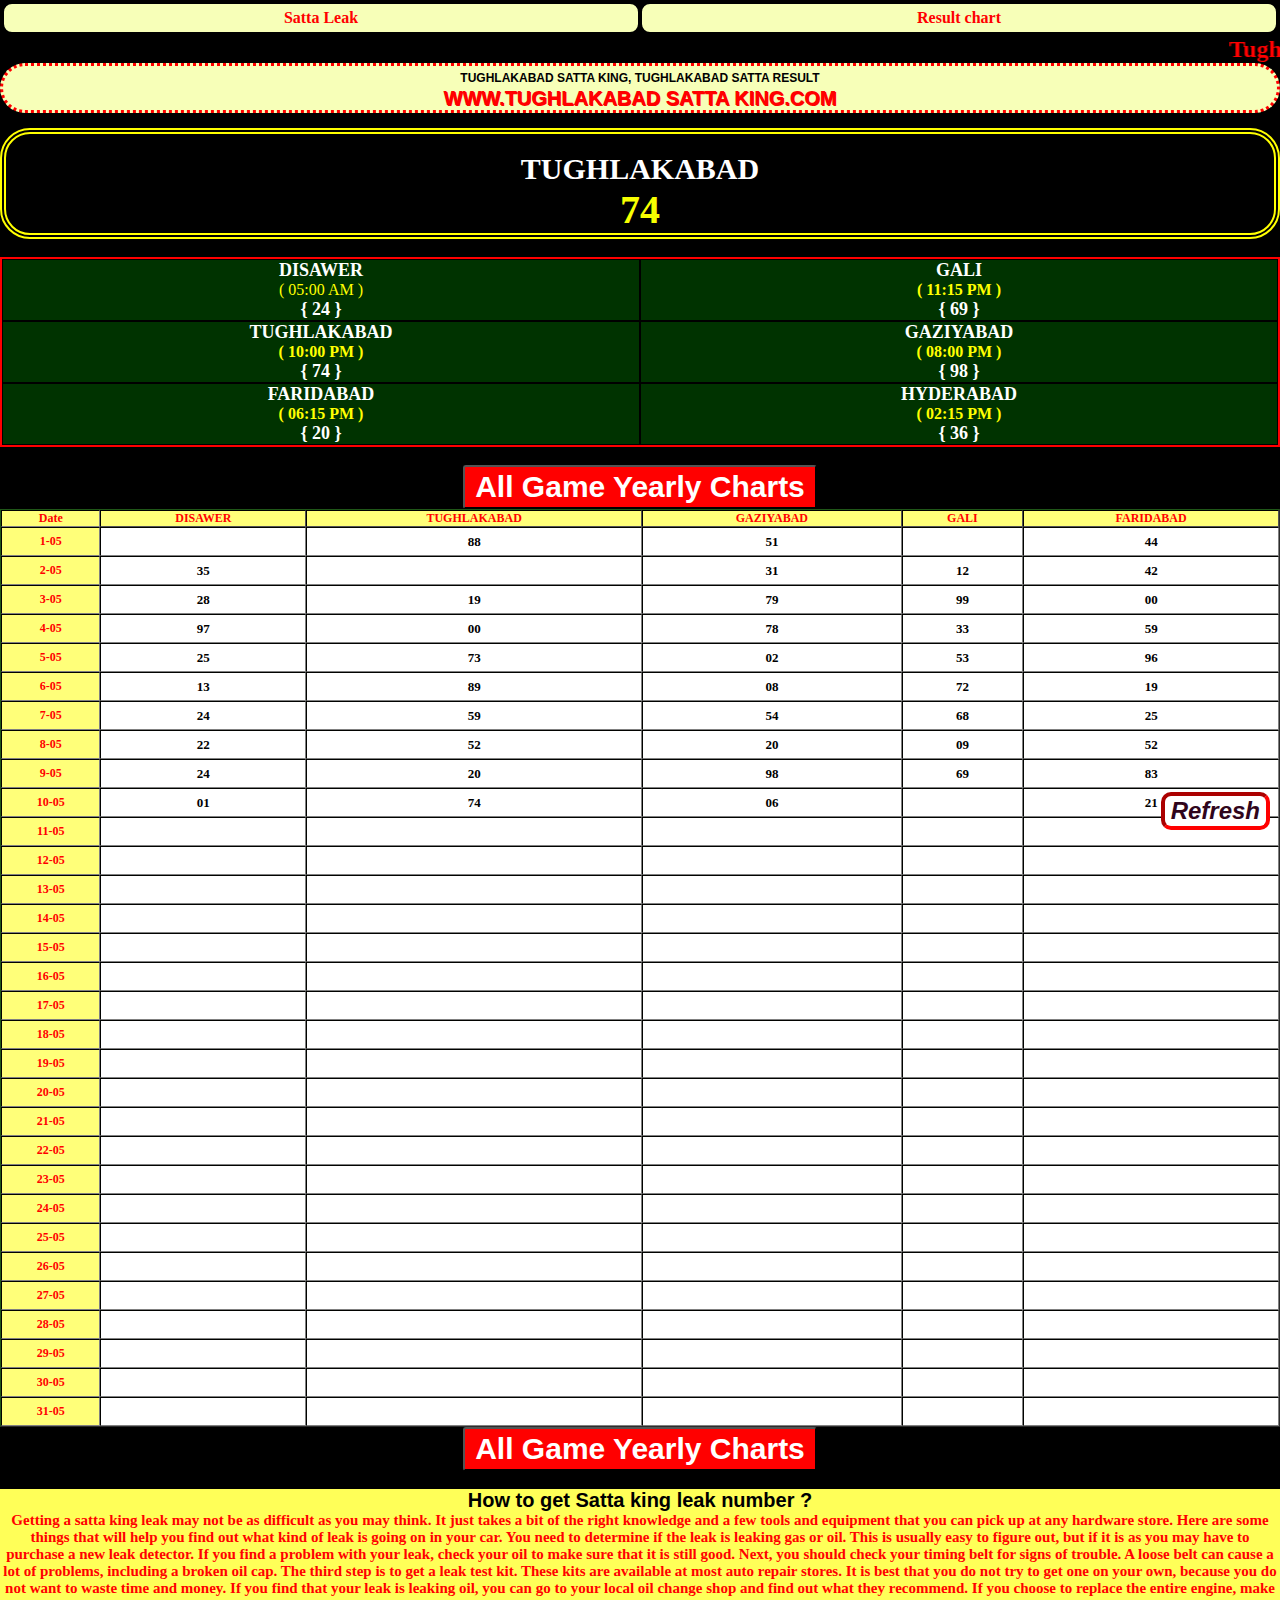
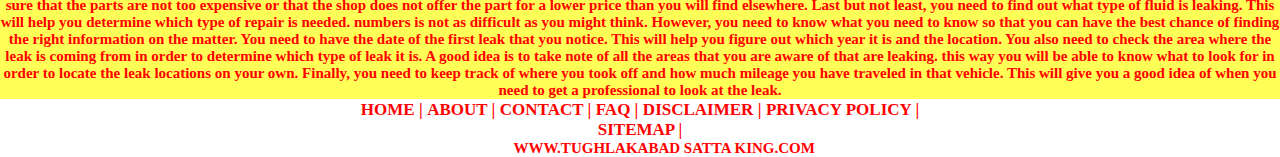
<file: index.html>
<html lang="en-us"><head><meta http-equiv="Content-Type" content="text/html; charset=utf-8">
    <title>Tughlakabad Satta king up, Tughlakabad Satta king, Sattaking</title>
    <meta name="description" content="Satta king, Tughlakabad Satta, Sattaking, Satta king 2022, Satta king up, Satta result, Satta king result, 
                                      Satta king online, Gali result, Tughlakabad result,
                                      Desawar result, Satta king chart, Satta king live, Gali satta, Tughlakabad live result, 
                                      Deshawar live result, Gali live result, Satta matka, Satta matka king, Satta king up">
    <meta name="keywords" content="Tughlakabad Satta King,Satta king, Sattaking, Satta king 2022, Satta king up, Satta result, 
                                   Satta king result, Satta king online, Gali result, Desawar result, Tughlakabad result, 
                                   Satta king chart, Satta king live, Gali satta, Deshawar live result, Tughlakabad live result, 
                                   Gali live result, Satta matka, Satta matka king, Satta king up, Satta king 2022 chart, Satta king desawar, 
                                   
                                   Satta King Tughlakabad live result, Satta king gali, Gali live result, Disawar live result, 
                                   Tughlakabad live result, 
                                   Satta Number, Satta Game, Gali Number, Delhi Satta king, Satta Bazar, Black satta king, Gali Single Jodi, Black Satta Result, Tughlakabad Single Jodi, Desawar Single Jodi">
 
    <link rel="stylesheet" href="site.css">
    <meta name="viewport" content="width=device-width,initial-scale=1">
    <link rel="icon" href="https://sattakingg.in/assets/favicon.ico" type="image/x-icon">
    
    
    </head>
    <body class="body-main">
    <div class="navbar">
        <div class="link1">
        </div><div class="link2">
          <a href="satta-king-leak-number.php">Satta Leak</a>
        </div><div class="link3">
          <a href="http://satta-king-online.in/result-chart.php">Result chart</a>
        </div>
      </div>
    <div class="text_slide">
                    <marquee><h2 style="color:red">Tughlakabad Satta Result, Tughlakabad Satta King, Satta king, Sattaking, Satta king 2022, Tughlakabad matka result, Satta king up, Satta result, Satta king result, Satta king online, Gali result, Tughlakabad result, Desawar result, Satta king chart, Satta king live, Gali satta, Tughlakabad live result, Deshawar live result, Gali live result, Tughlakabad matka satta, Satta matka, Satta matka king, Satta king up, Satta king 2020 chart, Satta king Tughlakabad, Satta king desawar, Satta king gali, Gali live result, Disawar live result, Tughlakabad live result, Satta Number, Satta Game, Gali Number, Delhi Satta king, Satta Bazar, Black satta king, Gali Single Jodi, Black Satta Result, Tughlakabad Single Jodi, Desawar Single Jodi,तुगलकाबाद सट्टा परिणाम, तुगलकाबाद सट्टा राजा, सट्टा राजा, सत्ताकिंग, सट्टा राजा 2022, तुगलकाबाद मटका परिणाम, सट्टा राजा अप, सट्टा परिणाम, सट्टा राजा परिणाम, सट्टा राजा ऑनलाइन, गली परिणाम, तुगलकाबाद परिणाम, देसावर परिणाम, सट्टा राजा चार्ट, सट्टा किंग लाइव, गली सट्टा, तुगलकाबाद लाइव रिजल्ट, देशावर लाइव रिजल्ट, गली लाइव रिजल्ट, तुगलकाबाद मटका सट्टा, सट्टा मटका, सट्टा मटका किंग, सट्टा किंग अप, सट्टा किंग 2020 चार्ट, सट्टा किंग तुगलकाबाद, सट्टा किंग देसवर, सट्टा किंग गली, गली लाइव परिणाम, दिसावर लाइव परिणाम, तुगलकाबाद लाइव परिणाम, सट्टा नंबर, सट्टा गेम, गली नंबर, दिल्ली सट्टा किंग, सट्टा बाजार, ब्लैक सट्टा किंग, गली सिंगल जोड़ी, ब्लैक सट्टा रिजल्ट, तुगलकाबाद सिंगल जोड़ी, देसावर सिंगल जोड़ी</h2></marquee>
                </div>
    <section class="content">
    <h2 style="margin-bottom: -3px;font-size:12px;line-height:20px;    border: dotted red;">TUGHLAKABAD SATTA KING, TUGHLAKABAD SATTA RESULT
    <br><a href="index.php" style="font-size:20px; text-shadow: 1px 1px red;
        font-size: 20px;color:red">WWW.TUGHLAKABAD SATTA KING.COM</a>
    </h2></section>
    <br>
   
   
        <section class="game">
     <div align="center" class="style1">
                               <br>
                    <b style="font-size:30px;color: #fff;" class="greenyellow">
                    
                            TUGHLAKABAD                   </b>
                    <br>
                   
                       <b style="font-size:40px;color:#F7FF00 ;">
                          74 
                      </b>
                     
                                       <br>
                     
                                        </div> </section>
    <br>
    
    </a><section class="tables-data"><a href="https://telegram.me/s/SHEKHARMd">
     </a><section class="game-satta"><a href="https://telegram.me/s/SHEKHARMd">
    </a><div class="container-fluid game-wala"><a href="https://telegram.me/s/SHEKHARMd">
            </a><div class="border row"><a href="https://telegram.me/s/SHEKHARMd">
                
                </a><div class="border column" style="padding: 0 1px 0 1px; border: 1px solid black; background-color:#003300"><a href="https://telegram.me/s/SHEKHARMd">
                    </a><div align="center"><a href="https://telegram.me/s/SHEKHARMd"><span></span></a><a href="index.php">
                                <font style="text-transform: uppercase; color:#fff;font-size:18px; font-weight:bold; padding-left:2px; padding-right:2px">
                                    DISAWER</font>
                            </a><br>
                            <div class="time-font">
                        <font style="color:yellow" class="time-font">(
                            05:00 AM )<br></font></div><font style="color:yellow" class="time-font">
                            <font size="4.5"><b style="color:#fff"> {
                                    24                                }
                            </b></font><b style="color:#fff">
                            <font=color="white">
                        
                    </div>
                </div>
    
                
                <div class="border column" style="padding: 0 1px 0 1px; border: 1px solid black; background-color:#003300">
                    <div align="center"><span><a href="index.php">
                                <font style="text-transform: uppercase; color:#fff;font-size:18px; font-weight:bold; padding-left:2px; padding-right:2px">
                                    GALI</font>
                            </a></span><br>
                            <div class="time-font">
                        <font style="color:yellow" class="time-font">(
                            11:15 PM )<br></font></div><font style="color:yellow" class="time-font">
                            <font size="4.5"><b style="color:#fff"> {
                                    69                                }
                            </b></font><b style="color:#fff">
                            <font=color="white">
                         
                    </div>
                </div>
    
                
                <div class="border column" style="padding: 0 1px 0 1px; border: 1px solid black; background-color:#003300">
                    <div align="center"><span><a href="index.php">
                                <font style="text-transform: uppercase; color:#fff;font-size:18px; font-weight:bold; padding-left:2px; padding-right:2px">
                                    TUGHLAKABAD</font>
                            </a></span><br>
                            <div class="time-font">
                        <font style="color:yellow" class="time-font">(
                            10:00 PM )<br></font></div><font style="color:yellow" class="time-font">
                            <font size="4.5"><b style="color:#fff"> {
                                    74                                }
                            </b></font><b style="color:#fff">
                            <font=color="white">
                         
                    </div>
                </div>
    
                
                <div class="border column" style="padding: 0 1px 0 1px; border: 1px solid black; background-color:#003300">
                    <div align="center"><span><a href="index.php">
                                <font style="text-transform: uppercase; color:#fff;font-size:18px; font-weight:bold; padding-left:2px; padding-right:2px">
                                    GAZIYABAD</font>
                            </a></span><br>
                            <div class="time-font">
                        <font style="color:yellow" class="time-font">(
                            08:00 PM )<br></font></div><font style="color:yellow" class="time-font">
                            <font size="4.5"><b style="color:#fff"> {
                                    98                                }
                            </b></font><b style="color:#fff">
                            <font=color="white">
                         
                    </div>
                </div>
    
                
                <div class="border column" style="padding: 0 1px 0 1px; border: 1px solid black; background-color:#003300">
                    <div align="center"><span><a href="index.php">
                                <font style="text-transform: uppercase; color:#fff;font-size:18px; font-weight:bold; padding-left:2px; padding-right:2px">
                                    FARIDABAD</font>
                            </a></span><br>
                            <div class="time-font">
                        <font style="color:yellow" class="time-font">(
                            06:15 PM )<br></font></div><font style="color:yellow" class="time-font">
                            <font size="4.5"><b style="color:#fff"> {
                                    20                                }
                            </b></font><b style="color:#fff">
                            <font=color="white">
                    </div>
                </div>
    
                
                <div class="border column" style="padding: 0 1px 0 1px; border: 1px solid black; background-color:#003300">
                    <div align="center"><span><a href="index.php">
                                <font style="text-transform: uppercase; color:#fff;font-size:18px; font-weight:bold; padding-left:2px; padding-right:2px">
                                    HYDERABAD</font>
                            </a></span><br>
                            <div class="time-font">
                        <font style="color:yellow" class="time-font">(
                            02:15 PM )<br></font></div><font style="color:yellow" class="time-font">
                            <font size="4.5"><b style="color:#fff"> {
                                    36                                }
                            </b></font><b style="color:#fff">
                            <font=color="white">
                        
                    </div>
                </div>
    
                
              
        </div>
        </section></section>
    <br>
    <center><a href="http://satta-king-online.in/result-chart.php"><button style="background: #ff0000; color: #fff; font-weight: bold; font-size: 30px; border-radius: 3px; padding: 3px 10px;">All Game Yearly Charts</button></a>
    </center>
    <section class="table-main">
    
     <section style="width:100%; overflow-x: scroll; margin: auto">
     
                       
    <table width="100%" class="rtable" style="border:1px thin; text-align:center" cellpadding="0" cellspacing="0" border="1" align="center">
     <tbody><tr>
             <td style="background-color:#ffff79; color:#FF0000; font-size:12px; font-weight:bold; padding: 0px 2px 0px 2px;">Date</td>
                     
             <td style=" border-color:#000; background-color:#ffff79; color:#FF0000; font-size:12px; font-weight:bold; padding: 0px 2px 0px 2px;">DISAWER</td>
                        
             <td style=" border-color:#000; background-color:#ffff79; color:#FF0000; font-size:12px; font-weight:bold; padding: 0px 2px 0px 2px;">TUGHLAKABAD</td>
                        
             <td style=" border-color:#000; background-color:#ffff79; color:#FF0000; font-size:12px; font-weight:bold; padding: 0px 2px 0px 2px;">GAZIYABAD</td>
                        
             <td style=" border-color:#000; background-color:#ffff79; color:#FF0000; font-size:12px; font-weight:bold; padding: 0px 2px 0px 2px;">GALI</td>
                        
             <td style=" border-color:#000; background-color:#ffff79; color:#FF0000; font-size:12px; font-weight:bold; padding: 0px 2px 0px 2px;">FARIDABAD</td>
                        
     </tr>
    
                              <tr class="tr1"> <td height="29" style="background-color:#ffff79;color:black;"><span class="fon" style="font-size:12px;color:#FF0000">1-05</span></td>
                                                          <td>
                                                                 </td>
                                                           <td>
                                    88						     </td>
                                                           <td>
                                    51						     </td>
                                                           <td>
                                                                 </td>
                                                           <td>
                                    44						     </td>
                                                       </tr><tr class="tr1"> <td height="29" style="background-color:#ffff79;color:black;"><span class="fon" style="font-size:12px;color:#FF0000">2-05</span></td>
                                                          <td>
                                    35						     </td>
                                                           <td>
                                                                 </td>
                                                           <td>
                                    31						     </td>
                                                           <td>
                                    12						     </td>
                                                           <td>
                                    42						     </td>
                                                       </tr><tr class="tr1"> <td height="29" style="background-color:#ffff79;color:black;"><span class="fon" style="font-size:12px;color:#FF0000">3-05</span></td>
                                                          <td>
                                    28						     </td>
                                                           <td>
                                    19						     </td>
                                                           <td>
                                    79						     </td>
                                                           <td>
                                    99						     </td>
                                                           <td>
                                    00						     </td>
                                                       </tr><tr class="tr1"> <td height="29" style="background-color:#ffff79;color:black;"><span class="fon" style="font-size:12px;color:#FF0000">4-05</span></td>
                                                          <td>
                                    97						     </td>
                                                           <td>
                                    00						     </td>
                                                           <td>
                                    78						     </td>
                                                           <td>
                                    33						     </td>
                                                           <td>
                                    59						     </td>
                                                       </tr><tr class="tr1"> <td height="29" style="background-color:#ffff79;color:black;"><span class="fon" style="font-size:12px;color:#FF0000">5-05</span></td>
                                                          <td>
                                    25						     </td>
                                                           <td>
                                    73						     </td>
                                                           <td>
                                    02						     </td>
                                                           <td>
                                    53						     </td>
                                                           <td>
                                    96						     </td>
                                                       </tr><tr class="tr1"> <td height="29" style="background-color:#ffff79;color:black;"><span class="fon" style="font-size:12px;color:#FF0000">6-05</span></td>
                                                          <td>
                                    13						     </td>
                                                           <td>
                                    89						     </td>
                                                           <td>
                                    08						     </td>
                                                           <td>
                                    72						     </td>
                                                           <td>
                                    19						     </td>
                                                       </tr><tr class="tr1"> <td height="29" style="background-color:#ffff79;color:black;"><span class="fon" style="font-size:12px;color:#FF0000">7-05</span></td>
                                                          <td>
                                    24						     </td>
                                                           <td>
                                    59						     </td>
                                                           <td>
                                    54						     </td>
                                                           <td>
                                    68						     </td>
                                                           <td>
                                    25						     </td>
                                                       </tr><tr class="tr1"> <td height="29" style="background-color:#ffff79;color:black;"><span class="fon" style="font-size:12px;color:#FF0000">8-05</span></td>
                                                          <td>
                                    22						     </td>
                                                           <td>
                                    52						     </td>
                                                           <td>
                                    20						     </td>
                                                           <td>
                                    09						     </td>
                                                           <td>
                                    52						     </td>
                                                       </tr><tr class="tr1"> <td height="29" style="background-color:#ffff79;color:black;"><span class="fon" style="font-size:12px;color:#FF0000">9-05</span></td>
                                                          <td>
                                    24						     </td>
                                                           <td>
                                    20						     </td>
                                                           <td>
                                    98						     </td>
                                                           <td>
                                    69						     </td>
                                                           <td>
                                    83						     </td>
                                                       </tr><tr class="tr1"> <td height="29" style="background-color:#ffff79;color:black;"><span class="fon" style="font-size:12px;color:#FF0000">10-05</span></td>
                                                          <td>
                                    01						     </td>
                                                           <td>
                                    74						     </td>
                                                           <td>
                                    06						     </td>
                                                           <td>
                                                                 </td>
                                                           <td>
                                    21						     </td>
                                                       </tr><tr class="tr1"> <td height="29" style="background-color:#ffff79;color:black;"><span class="fon" style="font-size:12px;color:#FF0000">11-05</span></td>
                                                          <td>
                                                                 </td>
                                                           <td>
                                                                 </td>
                                                           <td>
                                                                 </td>
                                                           <td>
                                                                 </td>
                                                           <td>
                                                                 </td>
                                                       </tr><tr class="tr1"> <td height="29" style="background-color:#ffff79;color:black;"><span class="fon" style="font-size:12px;color:#FF0000">12-05</span></td>
                                                          <td>
                                                                 </td>
                                                           <td>
                                                                 </td>
                                                           <td>
                                                                 </td>
                                                           <td>
                                                                 </td>
                                                           <td>
                                                                 </td>
                                                       </tr><tr class="tr1"> <td height="29" style="background-color:#ffff79;color:black;"><span class="fon" style="font-size:12px;color:#FF0000">13-05</span></td>
                                                          <td>
                                                                 </td>
                                                           <td>
                                                                 </td>
                                                           <td>
                                                                 </td>
                                                           <td>
                                                                 </td>
                                                           <td>
                                                                 </td>
                                                       </tr><tr class="tr1"> <td height="29" style="background-color:#ffff79;color:black;"><span class="fon" style="font-size:12px;color:#FF0000">14-05</span></td>
                                                          <td>
                                                                 </td>
                                                           <td>
                                                                 </td>
                                                           <td>
                                                                 </td>
                                                           <td>
                                                                 </td>
                                                           <td>
                                                                 </td>
                                                       </tr><tr class="tr1"> <td height="29" style="background-color:#ffff79;color:black;"><span class="fon" style="font-size:12px;color:#FF0000">15-05</span></td>
                                                          <td>
                                                                 </td>
                                                           <td>
                                                                 </td>
                                                           <td>
                                                                 </td>
                                                           <td>
                                                                 </td>
                                                           <td>
                                                                 </td>
                                                       </tr><tr class="tr1"> <td height="29" style="background-color:#ffff79;color:black;"><span class="fon" style="font-size:12px;color:#FF0000">16-05</span></td>
                                                          <td>
                                                                 </td>
                                                           <td>
                                                                 </td>
                                                           <td>
                                                                 </td>
                                                           <td>
                                                                 </td>
                                                           <td>
                                                                 </td>
                                                       </tr><tr class="tr1"> <td height="29" style="background-color:#ffff79;color:black;"><span class="fon" style="font-size:12px;color:#FF0000">17-05</span></td>
                                                          <td>
                                                                 </td>
                                                           <td>
                                                                 </td>
                                                           <td>
                                                                 </td>
                                                           <td>
                                                                 </td>
                                                           <td>
                                                                 </td>
                                                       </tr><tr class="tr1"> <td height="29" style="background-color:#ffff79;color:black;"><span class="fon" style="font-size:12px;color:#FF0000">18-05</span></td>
                                                          <td>
                                                                 </td>
                                                           <td>
                                                                 </td>
                                                           <td>
                                                                 </td>
                                                           <td>
                                                                 </td>
                                                           <td>
                                                                 </td>
                                                       </tr><tr class="tr1"> <td height="29" style="background-color:#ffff79;color:black;"><span class="fon" style="font-size:12px;color:#FF0000">19-05</span></td>
                                                          <td>
                                                                 </td>
                                                           <td>
                                                                 </td>
                                                           <td>
                                                                 </td>
                                                           <td>
                                                                 </td>
                                                           <td>
                                                                 </td>
                                                       </tr><tr class="tr1"> <td height="29" style="background-color:#ffff79;color:black;"><span class="fon" style="font-size:12px;color:#FF0000">20-05</span></td>
                                                          <td>
                                                                 </td>
                                                           <td>
                                                                 </td>
                                                           <td>
                                                                 </td>
                                                           <td>
                                                                 </td>
                                                           <td>
                                                                 </td>
                                                       </tr><tr class="tr1"> <td height="29" style="background-color:#ffff79;color:black;"><span class="fon" style="font-size:12px;color:#FF0000">21-05</span></td>
                                                          <td>
                                                                 </td>
                                                           <td>
                                                                 </td>
                                                           <td>
                                                                 </td>
                                                           <td>
                                                                 </td>
                                                           <td>
                                                                 </td>
                                                       </tr><tr class="tr1"> <td height="29" style="background-color:#ffff79;color:black;"><span class="fon" style="font-size:12px;color:#FF0000">22-05</span></td>
                                                          <td>
                                                                 </td>
                                                           <td>
                                                                 </td>
                                                           <td>
                                                                 </td>
                                                           <td>
                                                                 </td>
                                                           <td>
                                                                 </td>
                                                       </tr><tr class="tr1"> <td height="29" style="background-color:#ffff79;color:black;"><span class="fon" style="font-size:12px;color:#FF0000">23-05</span></td>
                                                          <td>
                                                                 </td>
                                                           <td>
                                                                 </td>
                                                           <td>
                                                                 </td>
                                                           <td>
                                                                 </td>
                                                           <td>
                                                                 </td>
                                                       </tr><tr class="tr1"> <td height="29" style="background-color:#ffff79;color:black;"><span class="fon" style="font-size:12px;color:#FF0000">24-05</span></td>
                                                          <td>
                                                                 </td>
                                                           <td>
                                                                 </td>
                                                           <td>
                                                                 </td>
                                                           <td>
                                                                 </td>
                                                           <td>
                                                                 </td>
                                                       </tr><tr class="tr1"> <td height="29" style="background-color:#ffff79;color:black;"><span class="fon" style="font-size:12px;color:#FF0000">25-05</span></td>
                                                          <td>
                                                                 </td>
                                                           <td>
                                                                 </td>
                                                           <td>
                                                                 </td>
                                                           <td>
                                                                 </td>
                                                           <td>
                                                                 </td>
                                                       </tr><tr class="tr1"> <td height="29" style="background-color:#ffff79;color:black;"><span class="fon" style="font-size:12px;color:#FF0000">26-05</span></td>
                                                          <td>
                                                                 </td>
                                                           <td>
                                                                 </td>
                                                           <td>
                                                                 </td>
                                                           <td>
                                                                 </td>
                                                           <td>
                                                                 </td>
                                                       </tr><tr class="tr1"> <td height="29" style="background-color:#ffff79;color:black;"><span class="fon" style="font-size:12px;color:#FF0000">27-05</span></td>
                                                          <td>
                                                                 </td>
                                                           <td>
                                                                 </td>
                                                           <td>
                                                                 </td>
                                                           <td>
                                                                 </td>
                                                           <td>
                                                                 </td>
                                                       </tr><tr class="tr1"> <td height="29" style="background-color:#ffff79;color:black;"><span class="fon" style="font-size:12px;color:#FF0000">28-05</span></td>
                                                          <td>
                                                                 </td>
                                                           <td>
                                                                 </td>
                                                           <td>
                                                                 </td>
                                                           <td>
                                                                 </td>
                                                           <td>
                                                                 </td>
                                                       </tr><tr class="tr1"> <td height="29" style="background-color:#ffff79;color:black;"><span class="fon" style="font-size:12px;color:#FF0000">29-05</span></td>
                                                          <td>
                                                                 </td>
                                                           <td>
                                                                 </td>
                                                           <td>
                                                                 </td>
                                                           <td>
                                                                 </td>
                                                           <td>
                                                                 </td>
                                                       </tr><tr class="tr1"> <td height="29" style="background-color:#ffff79;color:black;"><span class="fon" style="font-size:12px;color:#FF0000">30-05</span></td>
                                                          <td>
                                                                 </td>
                                                           <td>
                                                                 </td>
                                                           <td>
                                                                 </td>
                                                           <td>
                                                                 </td>
                                                           <td>
                                                                 </td>
                                                       </tr><tr class="tr1"> <td height="29" style="background-color:#ffff79;color:black;"><span class="fon" style="font-size:12px;color:#FF0000">31-05</span></td>
                                                          <td>
                                                                 </td>
                                                           <td>
                                                                 </td>
                                                           <td>
                                                                 </td>
                                                           <td>
                                                                 </td>
                                                           <td>
                                                                 </td>
                                                        
                          
                              
                              
                      </tr>   
     
      </tbody></table>
    
    <!-- Composite Start -->
    <div id="M595173ScriptRootC1219483">
    </div>
    <script src="https://jsc.adskeeper.com/s/a/sattakingg.in.1219483.js" async="">
    </script>
    <!-- Composite End -->

    <!-- Composite Start -->
    <div id="M595173ScriptRootC1219483">
    </div>
    <script src="https://jsc.adskeeper.com/s/a/sattakingg.in.1219483.js" async="">
    </script>
    <!-- Composite End -->
           
    <!-- Composite Start -->
    <div id="M595173ScriptRootC1219483">
    </div>
    <script src="https://jsc.adskeeper.com/s/a/sattakingg.in.1219483.js" async="">
    </script>
    <!-- Composite End -->
           
    <!-- Composite Start -->
    <div id="M595173ScriptRootC1219483">
    </div>
    <script src="https://jsc.adskeeper.com/s/a/sattakingg.in.1219483.js" async="">
    </script>
    <!-- Composite End -->
      
      </section></section>
    <center><a href="http://satta-king-online.in/result-chart.php"><button style="background: #ff0000; color: #fff; font-weight: bold; font-size: 30px; border-radius: 3px; padding: 3px 10px;">All Game Yearly Charts</button></a>
    </center>
    <br>
    <section class="warning-section" style="background: #ffff58;">
    <h1 class="black">How to get Satta king leak number ?</h1>
    <p>Getting a satta king leak may not be as difficult as you may think. It just takes a bit of the right knowledge and a few tools and equipment that you can pick up at any hardware store. Here are some things that will help you find out what kind of leak is going on in your car.
    
    You need to determine if the leak is leaking gas or oil. This is usually easy to figure out, but if it is as you may have to purchase a new leak detector. If you find a problem with your leak, check your oil to make sure that it is still good.
    
    Next, you should check your timing belt for signs of trouble. A loose belt can cause a lot of problems, including a broken oil cap.
    
    The third step is to get a leak test kit. These kits are available at most auto repair stores. It is best that you do not try to get one on your own, because you do not want to waste time and money.
    
    If you find that your leak is leaking oil, you can go to your local oil change shop and find out what they recommend. If you choose to replace the entire engine, make sure that the parts are not too expensive or that the shop does not offer the part for a lower price than you will find elsewhere.
    
    Last but not least, you need to find out what type of fluid is leaking. This will help you determine which type of repair is needed. numbers is not as difficult as you might think. However, you need to know what you need to know so that you can have the best chance of finding the right information on the matter.
    
    You need to have the date of the first leak that you notice. This will help you figure out which year it is and the location. You also need to check the area where the leak is coming from in order to determine which type of leak it is.
    
    A good idea is to take note of all the areas that you are aware of that are leaking. this way you will be able to know what to look for in order to locate the leak locations on your own.
    
    Finally, you need to keep track of where you took off and how much mileage you have traveled in that vehicle. This will give you a good idea of when you need to get a professional to look at the leak.</p>
    
    
    </section>
    
    
    <section class="footer container">
    <a href="index.php" style="font-size:17px">HOME |</a>
    <a href="about.php" style="font-size:17px">ABOUT |</a>
    <a href="contact.php" style="font-size:17px">CONTACT |</a>
    <a href="faq.php" style="font-size:17px">FAQ |</a>
    <a href="disclaimer.html" style="font-size:17px">DISCLAIMER |</a>
    <a href="Privacy-Policy.html" style="font-size:17px">PRIVACY POLICY |</a><br>
    <a href="sitemap.xml" style="font-size:17px">SITEMAP |</a>
    <footer class="fname">© 2020 <a href="index.php">WWW.TUGHLAKABAD SATTA KING.COM</a></footer>
    </section>
    
    <style type="text/css">
      .rtable {
        font-size: 13px!important;
      }
       .body-main  {
          margin: 0;
        }
        * {
          margin: 0;
        }
        .fname {
        font-size: 15px;
    }
    </style>
    
    <input type="button" class="refreshButton" value="Refresh" onclick="window.location.reload()">
    
    </body></html>
</file>
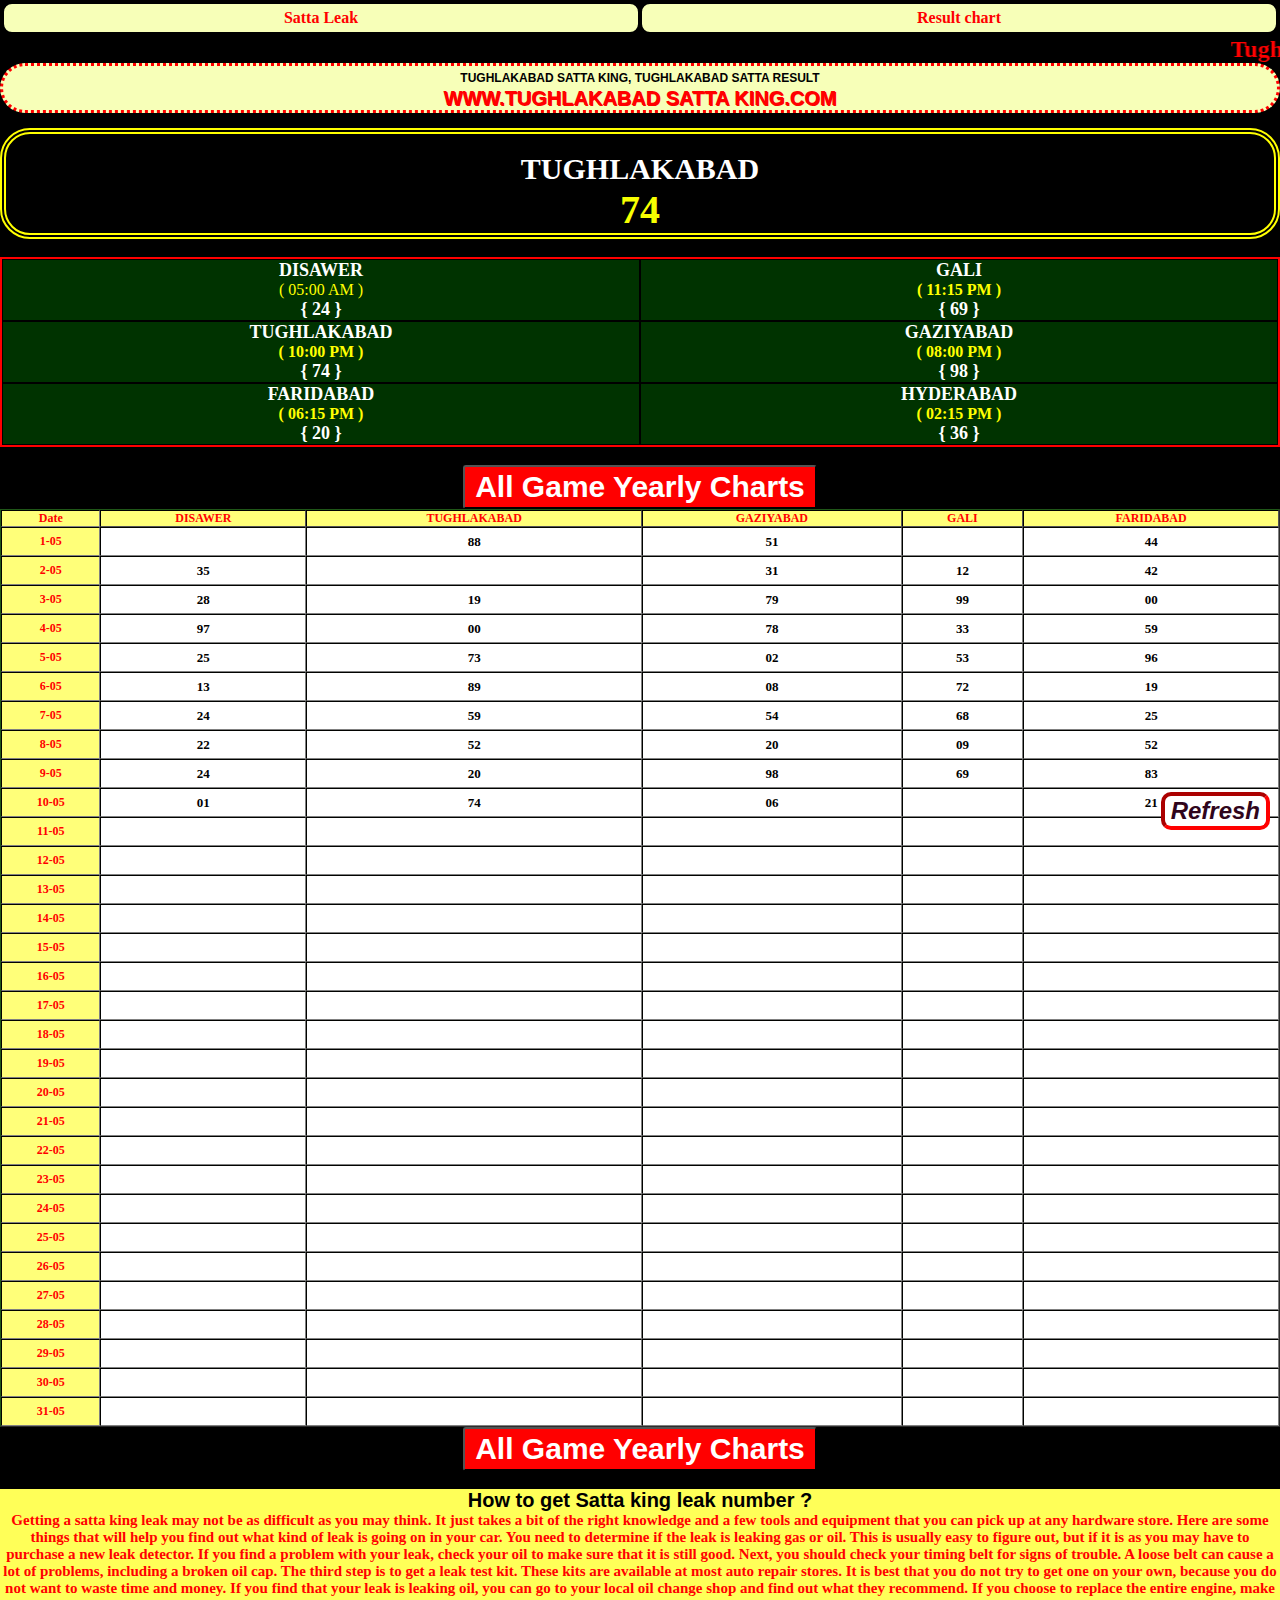
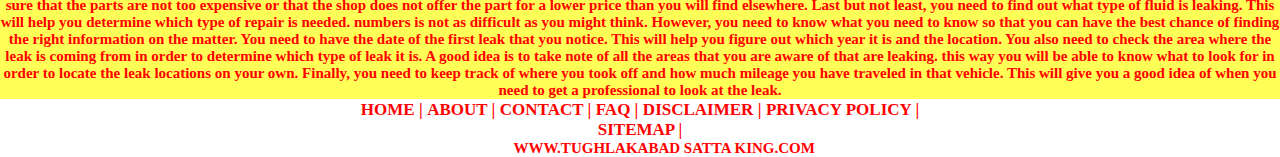
<file: site.html>
<html lang="en-us"><head><meta http-equiv="Content-Type" content="text/html; charset=utf-8">
    <title>Satta king up, Satta king, Sattaking</title>
    <meta name="description" content="Satta king, Tughlakabad Satta, Sattaking, Satta king 2022, Satta king up, Satta result, Satta king result, Satta king online, Gali result, Desawar result, Satta king chart, Satta king live, Gali satta, Deshawar live result, Gali live result, Satta matka, Satta matka king, Satta king up">
    <meta name="keywords" content="Tughlakabad Satta King,Satta king, Sattaking, Satta king 2020, Satta king up, Satta result, Satta king result, Satta king online, Gali result, Desawar result, Satta king chart, Satta king live, Gali satta, Deshawar live result, Tughlakabad live result, Gali live result, Satta matka, Satta matka king, Satta king up, Satta king 2022 chart, Satta king desawar, Satta King Tughlakabad live result, Satta king gali, Gali live result, Disawar live result, Satta Number, Satta Game, Gali Number, Delhi Satta king, Satta Bazar, Black satta king, Gali Single Jodi, Black Satta Result, Tughlakabad Single Jodi, Desawar Single Jodi">
    
    <link rel="stylesheet" href="site.css">
    <meta name="viewport" content="width=device-width,initial-scale=1">
    <link rel="icon" href="https://sattakingg.in/assets/favicon.ico" type="image/x-icon">
    
    
    </head>
    <body class="body-main">
    <div class="navbar">
        <div class="link1">
        </div><div class="link2">
          <a href="satta-king-leak-number.php">Satta Leak</a>
        </div><div class="link3">
          <a href="http://satta-king-online.in/result-chart.php">Result chart</a>
        </div>
      </div>
    <div class="text_slide">
                    <marquee><h2 style="color:red">Tughlakabad Satta Result, Tughlakabad Satta King, Satta king, Sattaking, Satta king 2022, Tughlakabad matka result, Satta king up, Satta result, Satta king result, Satta king online, Gali result, Tughlakabad result, Desawar result, Satta king chart, Satta king live, Gali satta, Tughlakabad live result, Deshawar live result, Gali live result, Tughlakabad matka satta, Satta matka, Satta matka king, Satta king up, Satta king 2020 chart, Satta king Tughlakabad, Satta king desawar, Satta king gali, Gali live result, Disawar live result, Tughlakabad live result, Satta Number, Satta Game, Gali Number, Delhi Satta king, Satta Bazar, Black satta king, Gali Single Jodi, Black Satta Result, Tughlakabad Single Jodi, Desawar Single Jodi,तुगलकाबाद सट्टा परिणाम, तुगलकाबाद सट्टा राजा, सट्टा राजा, सत्ताकिंग, सट्टा राजा 2022, तुगलकाबाद मटका परिणाम, सट्टा राजा अप, सट्टा परिणाम, सट्टा राजा परिणाम, सट्टा राजा ऑनलाइन, गली परिणाम, तुगलकाबाद परिणाम, देसावर परिणाम, सट्टा राजा चार्ट, सट्टा किंग लाइव, गली सट्टा, तुगलकाबाद लाइव रिजल्ट, देशावर लाइव रिजल्ट, गली लाइव रिजल्ट, तुगलकाबाद मटका सट्टा, सट्टा मटका, सट्टा मटका किंग, सट्टा किंग अप, सट्टा किंग 2020 चार्ट, सट्टा किंग तुगलकाबाद, सट्टा किंग देसवर, सट्टा किंग गली, गली लाइव परिणाम, दिसावर लाइव परिणाम, तुगलकाबाद लाइव परिणाम, सट्टा नंबर, सट्टा गेम, गली नंबर, दिल्ली सट्टा किंग, सट्टा बाजार, ब्लैक सट्टा किंग, गली सिंगल जोड़ी, ब्लैक सट्टा रिजल्ट, तुगलकाबाद सिंगल जोड़ी, देसावर सिंगल जोड़ी</h2></marquee>
                </div>
    <section class="content">
    <h2 style="margin-bottom: -3px;font-size:12px;line-height:20px;    border: dotted red;">TUGHLAKABAD SATTA KING, TUGHLAKABAD SATTA RESULT
    <br><a href="index.php" style="font-size:20px; text-shadow: 1px 1px red;
        font-size: 20px;color:red">WWW.TUGHLAKABAD SATTA KING.COM</a>
    </h2></section>
    <br>
   
   
        <section class="game">
     <div align="center" class="style1">
                               <br>
                    <b style="font-size:30px;color: #fff;" class="greenyellow">
                    
                            TUGHLAKABAD                   </b>
                    <br>
                   
                       <b style="font-size:40px;color:#F7FF00 ;">
                          74 
                      </b>
                     
                                       <br>
                     
                                        </div> </section>
    <br>
    
    </a><section class="tables-data"><a href="https://telegram.me/s/SHEKHARMd">
     </a><section class="game-satta"><a href="https://telegram.me/s/SHEKHARMd">
    </a><div class="container-fluid game-wala"><a href="https://telegram.me/s/SHEKHARMd">
            </a><div class="border row"><a href="https://telegram.me/s/SHEKHARMd">
                
                </a><div class="border column" style="padding: 0 1px 0 1px; border: 1px solid black; background-color:#003300"><a href="https://telegram.me/s/SHEKHARMd">
                    </a><div align="center"><a href="https://telegram.me/s/SHEKHARMd"><span></span></a><a href="index.php">
                                <font style="text-transform: uppercase; color:#fff;font-size:18px; font-weight:bold; padding-left:2px; padding-right:2px">
                                    DISAWER</font>
                            </a><br>
                            <div class="time-font">
                        <font style="color:yellow" class="time-font">(
                            05:00 AM )<br></font></div><font style="color:yellow" class="time-font">
                            <font size="4.5"><b style="color:#fff"> {
                                    24                                }
                            </b></font><b style="color:#fff">
                            <font=color="white">
                        
                    </div>
                </div>
    
                
                <div class="border column" style="padding: 0 1px 0 1px; border: 1px solid black; background-color:#003300">
                    <div align="center"><span><a href="index.php">
                                <font style="text-transform: uppercase; color:#fff;font-size:18px; font-weight:bold; padding-left:2px; padding-right:2px">
                                    GALI</font>
                            </a></span><br>
                            <div class="time-font">
                        <font style="color:yellow" class="time-font">(
                            11:15 PM )<br></font></div><font style="color:yellow" class="time-font">
                            <font size="4.5"><b style="color:#fff"> {
                                    69                                }
                            </b></font><b style="color:#fff">
                            <font=color="white">
                         
                    </div>
                </div>
    
                
                <div class="border column" style="padding: 0 1px 0 1px; border: 1px solid black; background-color:#003300">
                    <div align="center"><span><a href="index.php">
                                <font style="text-transform: uppercase; color:#fff;font-size:18px; font-weight:bold; padding-left:2px; padding-right:2px">
                                    TUGHLAKABAD</font>
                            </a></span><br>
                            <div class="time-font">
                        <font style="color:yellow" class="time-font">(
                            10:00 PM )<br></font></div><font style="color:yellow" class="time-font">
                            <font size="4.5"><b style="color:#fff"> {
                                    74                                }
                            </b></font><b style="color:#fff">
                            <font=color="white">
                         
                    </div>
                </div>
    
                
                <div class="border column" style="padding: 0 1px 0 1px; border: 1px solid black; background-color:#003300">
                    <div align="center"><span><a href="index.php">
                                <font style="text-transform: uppercase; color:#fff;font-size:18px; font-weight:bold; padding-left:2px; padding-right:2px">
                                    GAZIYABAD</font>
                            </a></span><br>
                            <div class="time-font">
                        <font style="color:yellow" class="time-font">(
                            08:00 PM )<br></font></div><font style="color:yellow" class="time-font">
                            <font size="4.5"><b style="color:#fff"> {
                                    98                                }
                            </b></font><b style="color:#fff">
                            <font=color="white">
                         
                    </div>
                </div>
    
                
                <div class="border column" style="padding: 0 1px 0 1px; border: 1px solid black; background-color:#003300">
                    <div align="center"><span><a href="index.php">
                                <font style="text-transform: uppercase; color:#fff;font-size:18px; font-weight:bold; padding-left:2px; padding-right:2px">
                                    FARIDABAD</font>
                            </a></span><br>
                            <div class="time-font">
                        <font style="color:yellow" class="time-font">(
                            06:15 PM )<br></font></div><font style="color:yellow" class="time-font">
                            <font size="4.5"><b style="color:#fff"> {
                                    20                                }
                            </b></font><b style="color:#fff">
                            <font=color="white">
                    </div>
                </div>
    
                
                <div class="border column" style="padding: 0 1px 0 1px; border: 1px solid black; background-color:#003300">
                    <div align="center"><span><a href="index.php">
                                <font style="text-transform: uppercase; color:#fff;font-size:18px; font-weight:bold; padding-left:2px; padding-right:2px">
                                    HYDERABAD</font>
                            </a></span><br>
                            <div class="time-font">
                        <font style="color:yellow" class="time-font">(
                            02:15 PM )<br></font></div><font style="color:yellow" class="time-font">
                            <font size="4.5"><b style="color:#fff"> {
                                    36                                }
                            </b></font><b style="color:#fff">
                            <font=color="white">
                        
                    </div>
                </div>
    
                
              
        </div>
        </section></section>
    <br>
    <center><a href="http://satta-king-online.in/result-chart.php"><button style="background: #ff0000; color: #fff; font-weight: bold; font-size: 30px; border-radius: 3px; padding: 3px 10px;">All Game Yearly Charts</button></a>
    </center>
    <section class="table-main">
    
     <section style="width:100%; overflow-x: scroll; margin: auto">
     
                       
    <table width="100%" class="rtable" style="border:1px thin; text-align:center" cellpadding="0" cellspacing="0" border="1" align="center">
     <tbody><tr>
             <td style="background-color:#ffff79; color:#FF0000; font-size:12px; font-weight:bold; padding: 0px 2px 0px 2px;">Date</td>
                     
             <td style=" border-color:#000; background-color:#ffff79; color:#FF0000; font-size:12px; font-weight:bold; padding: 0px 2px 0px 2px;">DISAWER</td>
                        
             <td style=" border-color:#000; background-color:#ffff79; color:#FF0000; font-size:12px; font-weight:bold; padding: 0px 2px 0px 2px;">TUGHLAKABAD</td>
                        
             <td style=" border-color:#000; background-color:#ffff79; color:#FF0000; font-size:12px; font-weight:bold; padding: 0px 2px 0px 2px;">GAZIYABAD</td>
                        
             <td style=" border-color:#000; background-color:#ffff79; color:#FF0000; font-size:12px; font-weight:bold; padding: 0px 2px 0px 2px;">GALI</td>
                        
             <td style=" border-color:#000; background-color:#ffff79; color:#FF0000; font-size:12px; font-weight:bold; padding: 0px 2px 0px 2px;">FARIDABAD</td>
                        
     </tr>
    
                              <tr class="tr1"> <td height="29" style="background-color:#ffff79;color:black;"><span class="fon" style="font-size:12px;color:#FF0000">1-05</span></td>
                                                          <td>
                                                                 </td>
                                                           <td>
                                    88						     </td>
                                                           <td>
                                    51						     </td>
                                                           <td>
                                                                 </td>
                                                           <td>
                                    44						     </td>
                                                       </tr><tr class="tr1"> <td height="29" style="background-color:#ffff79;color:black;"><span class="fon" style="font-size:12px;color:#FF0000">2-05</span></td>
                                                          <td>
                                    35						     </td>
                                                           <td>
                                                                 </td>
                                                           <td>
                                    31						     </td>
                                                           <td>
                                    12						     </td>
                                                           <td>
                                    42						     </td>
                                                       </tr><tr class="tr1"> <td height="29" style="background-color:#ffff79;color:black;"><span class="fon" style="font-size:12px;color:#FF0000">3-05</span></td>
                                                          <td>
                                    28						     </td>
                                                           <td>
                                    19						     </td>
                                                           <td>
                                    79						     </td>
                                                           <td>
                                    99						     </td>
                                                           <td>
                                    00						     </td>
                                                       </tr><tr class="tr1"> <td height="29" style="background-color:#ffff79;color:black;"><span class="fon" style="font-size:12px;color:#FF0000">4-05</span></td>
                                                          <td>
                                    97						     </td>
                                                           <td>
                                    00						     </td>
                                                           <td>
                                    78						     </td>
                                                           <td>
                                    33						     </td>
                                                           <td>
                                    59						     </td>
                                                       </tr><tr class="tr1"> <td height="29" style="background-color:#ffff79;color:black;"><span class="fon" style="font-size:12px;color:#FF0000">5-05</span></td>
                                                          <td>
                                    25						     </td>
                                                           <td>
                                    73						     </td>
                                                           <td>
                                    02						     </td>
                                                           <td>
                                    53						     </td>
                                                           <td>
                                    96						     </td>
                                                       </tr><tr class="tr1"> <td height="29" style="background-color:#ffff79;color:black;"><span class="fon" style="font-size:12px;color:#FF0000">6-05</span></td>
                                                          <td>
                                    13						     </td>
                                                           <td>
                                    89						     </td>
                                                           <td>
                                    08						     </td>
                                                           <td>
                                    72						     </td>
                                                           <td>
                                    19						     </td>
                                                       </tr><tr class="tr1"> <td height="29" style="background-color:#ffff79;color:black;"><span class="fon" style="font-size:12px;color:#FF0000">7-05</span></td>
                                                          <td>
                                    24						     </td>
                                                           <td>
                                    59						     </td>
                                                           <td>
                                    54						     </td>
                                                           <td>
                                    68						     </td>
                                                           <td>
                                    25						     </td>
                                                       </tr><tr class="tr1"> <td height="29" style="background-color:#ffff79;color:black;"><span class="fon" style="font-size:12px;color:#FF0000">8-05</span></td>
                                                          <td>
                                    22						     </td>
                                                           <td>
                                    52						     </td>
                                                           <td>
                                    20						     </td>
                                                           <td>
                                    09						     </td>
                                                           <td>
                                    52						     </td>
                                                       </tr><tr class="tr1"> <td height="29" style="background-color:#ffff79;color:black;"><span class="fon" style="font-size:12px;color:#FF0000">9-05</span></td>
                                                          <td>
                                    24						     </td>
                                                           <td>
                                    20						     </td>
                                                           <td>
                                    98						     </td>
                                                           <td>
                                    69						     </td>
                                                           <td>
                                    83						     </td>
                                                       </tr><tr class="tr1"> <td height="29" style="background-color:#ffff79;color:black;"><span class="fon" style="font-size:12px;color:#FF0000">10-05</span></td>
                                                          <td>
                                    01						     </td>
                                                           <td>
                                    74						     </td>
                                                           <td>
                                    06						     </td>
                                                           <td>
                                                                 </td>
                                                           <td>
                                    21						     </td>
                                                       </tr><tr class="tr1"> <td height="29" style="background-color:#ffff79;color:black;"><span class="fon" style="font-size:12px;color:#FF0000">11-05</span></td>
                                                          <td>
                                                                 </td>
                                                           <td>
                                                                 </td>
                                                           <td>
                                                                 </td>
                                                           <td>
                                                                 </td>
                                                           <td>
                                                                 </td>
                                                       </tr><tr class="tr1"> <td height="29" style="background-color:#ffff79;color:black;"><span class="fon" style="font-size:12px;color:#FF0000">12-05</span></td>
                                                          <td>
                                                                 </td>
                                                           <td>
                                                                 </td>
                                                           <td>
                                                                 </td>
                                                           <td>
                                                                 </td>
                                                           <td>
                                                                 </td>
                                                       </tr><tr class="tr1"> <td height="29" style="background-color:#ffff79;color:black;"><span class="fon" style="font-size:12px;color:#FF0000">13-05</span></td>
                                                          <td>
                                                                 </td>
                                                           <td>
                                                                 </td>
                                                           <td>
                                                                 </td>
                                                           <td>
                                                                 </td>
                                                           <td>
                                                                 </td>
                                                       </tr><tr class="tr1"> <td height="29" style="background-color:#ffff79;color:black;"><span class="fon" style="font-size:12px;color:#FF0000">14-05</span></td>
                                                          <td>
                                                                 </td>
                                                           <td>
                                                                 </td>
                                                           <td>
                                                                 </td>
                                                           <td>
                                                                 </td>
                                                           <td>
                                                                 </td>
                                                       </tr><tr class="tr1"> <td height="29" style="background-color:#ffff79;color:black;"><span class="fon" style="font-size:12px;color:#FF0000">15-05</span></td>
                                                          <td>
                                                                 </td>
                                                           <td>
                                                                 </td>
                                                           <td>
                                                                 </td>
                                                           <td>
                                                                 </td>
                                                           <td>
                                                                 </td>
                                                       </tr><tr class="tr1"> <td height="29" style="background-color:#ffff79;color:black;"><span class="fon" style="font-size:12px;color:#FF0000">16-05</span></td>
                                                          <td>
                                                                 </td>
                                                           <td>
                                                                 </td>
                                                           <td>
                                                                 </td>
                                                           <td>
                                                                 </td>
                                                           <td>
                                                                 </td>
                                                       </tr><tr class="tr1"> <td height="29" style="background-color:#ffff79;color:black;"><span class="fon" style="font-size:12px;color:#FF0000">17-05</span></td>
                                                          <td>
                                                                 </td>
                                                           <td>
                                                                 </td>
                                                           <td>
                                                                 </td>
                                                           <td>
                                                                 </td>
                                                           <td>
                                                                 </td>
                                                       </tr><tr class="tr1"> <td height="29" style="background-color:#ffff79;color:black;"><span class="fon" style="font-size:12px;color:#FF0000">18-05</span></td>
                                                          <td>
                                                                 </td>
                                                           <td>
                                                                 </td>
                                                           <td>
                                                                 </td>
                                                           <td>
                                                                 </td>
                                                           <td>
                                                                 </td>
                                                       </tr><tr class="tr1"> <td height="29" style="background-color:#ffff79;color:black;"><span class="fon" style="font-size:12px;color:#FF0000">19-05</span></td>
                                                          <td>
                                                                 </td>
                                                           <td>
                                                                 </td>
                                                           <td>
                                                                 </td>
                                                           <td>
                                                                 </td>
                                                           <td>
                                                                 </td>
                                                       </tr><tr class="tr1"> <td height="29" style="background-color:#ffff79;color:black;"><span class="fon" style="font-size:12px;color:#FF0000">20-05</span></td>
                                                          <td>
                                                                 </td>
                                                           <td>
                                                                 </td>
                                                           <td>
                                                                 </td>
                                                           <td>
                                                                 </td>
                                                           <td>
                                                                 </td>
                                                       </tr><tr class="tr1"> <td height="29" style="background-color:#ffff79;color:black;"><span class="fon" style="font-size:12px;color:#FF0000">21-05</span></td>
                                                          <td>
                                                                 </td>
                                                           <td>
                                                                 </td>
                                                           <td>
                                                                 </td>
                                                           <td>
                                                                 </td>
                                                           <td>
                                                                 </td>
                                                       </tr><tr class="tr1"> <td height="29" style="background-color:#ffff79;color:black;"><span class="fon" style="font-size:12px;color:#FF0000">22-05</span></td>
                                                          <td>
                                                                 </td>
                                                           <td>
                                                                 </td>
                                                           <td>
                                                                 </td>
                                                           <td>
                                                                 </td>
                                                           <td>
                                                                 </td>
                                                       </tr><tr class="tr1"> <td height="29" style="background-color:#ffff79;color:black;"><span class="fon" style="font-size:12px;color:#FF0000">23-05</span></td>
                                                          <td>
                                                                 </td>
                                                           <td>
                                                                 </td>
                                                           <td>
                                                                 </td>
                                                           <td>
                                                                 </td>
                                                           <td>
                                                                 </td>
                                                       </tr><tr class="tr1"> <td height="29" style="background-color:#ffff79;color:black;"><span class="fon" style="font-size:12px;color:#FF0000">24-05</span></td>
                                                          <td>
                                                                 </td>
                                                           <td>
                                                                 </td>
                                                           <td>
                                                                 </td>
                                                           <td>
                                                                 </td>
                                                           <td>
                                                                 </td>
                                                       </tr><tr class="tr1"> <td height="29" style="background-color:#ffff79;color:black;"><span class="fon" style="font-size:12px;color:#FF0000">25-05</span></td>
                                                          <td>
                                                                 </td>
                                                           <td>
                                                                 </td>
                                                           <td>
                                                                 </td>
                                                           <td>
                                                                 </td>
                                                           <td>
                                                                 </td>
                                                       </tr><tr class="tr1"> <td height="29" style="background-color:#ffff79;color:black;"><span class="fon" style="font-size:12px;color:#FF0000">26-05</span></td>
                                                          <td>
                                                                 </td>
                                                           <td>
                                                                 </td>
                                                           <td>
                                                                 </td>
                                                           <td>
                                                                 </td>
                                                           <td>
                                                                 </td>
                                                       </tr><tr class="tr1"> <td height="29" style="background-color:#ffff79;color:black;"><span class="fon" style="font-size:12px;color:#FF0000">27-05</span></td>
                                                          <td>
                                                                 </td>
                                                           <td>
                                                                 </td>
                                                           <td>
                                                                 </td>
                                                           <td>
                                                                 </td>
                                                           <td>
                                                                 </td>
                                                       </tr><tr class="tr1"> <td height="29" style="background-color:#ffff79;color:black;"><span class="fon" style="font-size:12px;color:#FF0000">28-05</span></td>
                                                          <td>
                                                                 </td>
                                                           <td>
                                                                 </td>
                                                           <td>
                                                                 </td>
                                                           <td>
                                                                 </td>
                                                           <td>
                                                                 </td>
                                                       </tr><tr class="tr1"> <td height="29" style="background-color:#ffff79;color:black;"><span class="fon" style="font-size:12px;color:#FF0000">29-05</span></td>
                                                          <td>
                                                                 </td>
                                                           <td>
                                                                 </td>
                                                           <td>
                                                                 </td>
                                                           <td>
                                                                 </td>
                                                           <td>
                                                                 </td>
                                                       </tr><tr class="tr1"> <td height="29" style="background-color:#ffff79;color:black;"><span class="fon" style="font-size:12px;color:#FF0000">30-05</span></td>
                                                          <td>
                                                                 </td>
                                                           <td>
                                                                 </td>
                                                           <td>
                                                                 </td>
                                                           <td>
                                                                 </td>
                                                           <td>
                                                                 </td>
                                                       </tr><tr class="tr1"> <td height="29" style="background-color:#ffff79;color:black;"><span class="fon" style="font-size:12px;color:#FF0000">31-05</span></td>
                                                          <td>
                                                                 </td>
                                                           <td>
                                                                 </td>
                                                           <td>
                                                                 </td>
                                                           <td>
                                                                 </td>
                                                           <td>
                                                                 </td>
                                                        
                          
                              
                              
                      </tr>   
     
      </tbody></table>
    
    <!-- Composite Start -->
    <div id="M595173ScriptRootC1219483">
    </div>
    <script src="https://jsc.adskeeper.com/s/a/sattakingg.in.1219483.js" async="">
    </script>
    <!-- Composite End -->

    <!-- Composite Start -->
    <div id="M595173ScriptRootC1219483">
    </div>
    <script src="https://jsc.adskeeper.com/s/a/sattakingg.in.1219483.js" async="">
    </script>
    <!-- Composite End -->
           
    <!-- Composite Start -->
    <div id="M595173ScriptRootC1219483">
    </div>
    <script src="https://jsc.adskeeper.com/s/a/sattakingg.in.1219483.js" async="">
    </script>
    <!-- Composite End -->
           
    <!-- Composite Start -->
    <div id="M595173ScriptRootC1219483">
    </div>
    <script src="https://jsc.adskeeper.com/s/a/sattakingg.in.1219483.js" async="">
    </script>
    <!-- Composite End -->
      
      </section></section>
    <center><a href="http://satta-king-online.in/result-chart.php"><button style="background: #ff0000; color: #fff; font-weight: bold; font-size: 30px; border-radius: 3px; padding: 3px 10px;">All Game Yearly Charts</button></a>
    </center>
    <br>
    <section class="warning-section" style="background: #ffff58;">
    <h1 class="black">How to get Satta king leak number ?</h1>
    <p>Getting a satta king leak may not be as difficult as you may think. It just takes a bit of the right knowledge and a few tools and equipment that you can pick up at any hardware store. Here are some things that will help you find out what kind of leak is going on in your car.
    
    You need to determine if the leak is leaking gas or oil. This is usually easy to figure out, but if it is as you may have to purchase a new leak detector. If you find a problem with your leak, check your oil to make sure that it is still good.
    
    Next, you should check your timing belt for signs of trouble. A loose belt can cause a lot of problems, including a broken oil cap.
    
    The third step is to get a leak test kit. These kits are available at most auto repair stores. It is best that you do not try to get one on your own, because you do not want to waste time and money.
    
    If you find that your leak is leaking oil, you can go to your local oil change shop and find out what they recommend. If you choose to replace the entire engine, make sure that the parts are not too expensive or that the shop does not offer the part for a lower price than you will find elsewhere.
    
    Last but not least, you need to find out what type of fluid is leaking. This will help you determine which type of repair is needed. numbers is not as difficult as you might think. However, you need to know what you need to know so that you can have the best chance of finding the right information on the matter.
    
    You need to have the date of the first leak that you notice. This will help you figure out which year it is and the location. You also need to check the area where the leak is coming from in order to determine which type of leak it is.
    
    A good idea is to take note of all the areas that you are aware of that are leaking. this way you will be able to know what to look for in order to locate the leak locations on your own.
    
    Finally, you need to keep track of where you took off and how much mileage you have traveled in that vehicle. This will give you a good idea of when you need to get a professional to look at the leak.</p>
    
    
    </section>
    
    
    <section class="footer container">
    <a href="index.php" style="font-size:17px">HOME |</a>
    <a href="about.php" style="font-size:17px">ABOUT |</a>
    <a href="contact.php" style="font-size:17px">CONTACT |</a>
    <a href="faq.php" style="font-size:17px">FAQ |</a>
    <a href="disclaimer.html" style="font-size:17px">DISCLAIMER |</a>
    <a href="Privacy-Policy.html" style="font-size:17px">PRIVACY POLICY |</a><br>
    <a href="sitemap.xml" style="font-size:17px">SITEMAP |</a>
    <footer class="fname">© 2020 <a href="index.php">WWW.TUGHLAKABAD SATTA KING.COM</a></footer>
    </section>
    
    <style type="text/css">
      .rtable {
        font-size: 13px!important;
      }
       .body-main  {
          margin: 0;
        }
        * {
          margin: 0;
        }
        .fname {
        font-size: 15px;
    }
    </style>
    
    <input type="button" class="refreshButton" value="Refresh" onclick="window.location.reload()">
    
    </body></html>
</file>
<file: site.css>
.navbar {
    text-align: center;
    border: 2px solid black;
}
.navbar>div {
    display: inline-block;
}
.link2 {
    width: 50%;
}
.link3 {
    width: 50%;
}
* {
    box-sizing: border-box;
    margin: 0;
}
.navbar a {
    display: block;
    color: red;
    text-decoration: none;
    padding: 5px;
    border: 2px solid black;
    border-radius: 10px;
    background: #f7ffb8;
    font-weight: bold;
}
a {
    color: red;
    text-decoration: none;
}
body {
    background-color: #000;
}
.content {
    background: #000;
    text-align: center;
}
.content h2 {
    padding: 2px;
    background: #f7ffb8;
    font-weight: 700;
    border-radius: 30px;
}
.content h2, h1 {
    font-family: -apple-system,BlinkMacSystemFont,segoe ui,Roboto,helvetica neue,Arial,sans-serif,apple color emoji,segoe ui emoji,segoe ui symbol!important;
}
.tables-data {
    border: solid 2px red;
}
table {
    border-top: 1px solid #1f5718;
    border-left: 1px solid #1f5718;
    width: 100%;
    border-spacing: 0px;
    text-align: center;
    /* margin: 0 0 25px; */
}
table {
    font-weight: 900;
    width: 100%;
    color: #fff;
}
.tables-data td {
    border: solid 2px red;
}
.tables-data {
  // overflow: scroll;
}
.text_1 {
    font-size: 22px;
    color: red;
    padding: 10px;
}
.text_2 {
    font-size: 25px;
    color: blue;
    padding: 10px;
}
section {
    background: #fff;
}
.table-main .tr1 {
	color: #000;
    }
.warning-section {
	text-align: center;
}
.warning-section p {
    color: red;
    font-weight: bold;
}
.footer 
{   font-size: 18px;
    font-weight: bold;
    text-align: center;
}
.game {
    background: #000;
    padding: 0;
    border: double 6px yellow;
    border-radius: 30px;
}
p {
    font-size: 15px;
    color: #000;
}
.warning-section h1 {
    font-size: 20px;
    color:#000; 
}
.foottab {
    text-align: center;
}
.chartfoot {
    border: solid 1px;
    font-size: 20px;
    font-weight: bold;
}

* {
  box-sizing: border-box;
}

/* Create two equal columns that floats next to each other */
.column {
  float: left;
  width: 50%;
  padding: 10px;
 
}

/* Clear floats after the columns */
.row:after {
  content: "";
  display: table;
  clear: both;
}


.badge {
  position: absolute;
  right: 0px;
  top: -5px;
  z-index: 10;
}

.message-count {
  position: relative;
  display: block;
  font: bold 14px/13px Helvetica, Verdana, Tahoma;
  text-align: center;
  margin: 0;
  top: 2px;
}
.float{
    position:fixed;
    width:50px;
    height:40px;
    bottom:40px;
    right:40px;
    background-color:#001fff;
    color:#FFF;
    border-radius:50px;
    text-align:center;
  font-size:30px;
    box-shadow: 2px 2px 3px #999;
  z-index:100;
}

.my-float{
    margin-top:16px;
}
* {
  box-sizing: border-box;
}

/* Create two equal columns that floats next to each other */
.column {
  float: left;
  width: 50%;
  padding: 10px;
 
}

/* Clear floats after the columns */
.row:after {
  content: "";
  display: table;
  clear: both;
}
 
.ball {
  position: fixed;
  bottom: 60px;
  left: 60px;
  margin-top: -50px;
  margin-left: -50px;
  height: 70px;
  width: 70px;
  border: 3px solid #FFF;
  background: url(ss.png);
  background-size: contain;
  border-radius: 1000px;
  transform: scale(0);
  opacity: 0;
  transition-duration: 0;
  transition-timing-function: cubic-bezier(0.005, 0.95, 0.135, 1.205);
}
.ball .msg-count {
  position: absolute;
  top: 0;
  left: 0;
  color: #FFF;
  border: 3px solid #FFF;
  background: #E80202;
  height: 25px;
  width: 25px;
  border-radius: 1000px;
  text-align: center;
  line-height: 18px;
  font-size: 12px;
  opacity: 0;
  transform: scale(0);
  transition-timing-function: cubic-bezier(0.005, 0.95, 0.135, 1.205);
}
.ball .halo {
  position: absolute;
  top: 18px;
  left: 18px;
  right: 18px;
  bottom: 18px;
  border-radius: 1000px;
  background: rgba(255, 255, 255, 0.6);
  transform: scale(0);
}
.ball .notif {
  position: absolute;
  top: -50px;
  left: -20px;
  width: 160px;
  opacity: 0;
}
.ball .notif .bar {
  position: relative;
  border-radius: 1000px;
  background: #FFF;
  height: 30px;
  line-height: 30px;
  width: 0;
  margin: 0 auto;
  padding: 0 10px;
  overflow: hidden;
}
.ball .notif .bar .text {
  position: absolute;
  margin: 0;
  font-size: 14px;
  color: #555;
  width: 175px;
  z-index: 1;
}
.ball .notif .bar .action {
  position: relative;
  z-index: 2;
  height: 20px;
  width: 20px;
  background: #BABABA;
  float: right;
  margin-top: 5px;
  border-radius: 100px;
  box-shadow: 10px 0 0 0 #FFF, -10px 0 10px 0 #FFF, inset 0 0 0 1px #FFF;
  border: 1px solid #BABABA;
}
.ball .notif .bar .action::after {
  content: '';
  border-left: 5px solid #FFF;
  border-top: 4px solid transparent;
  border-bottom: 4px solid transparent;
  display: block;
  margin-left: 7px;
  margin-top: 4px;
}
.ball .notif .arrow {
  top: 30px;
  border-top: 7px solid #FFF;
  border-left: 7px solid transparent;
  border-right: 7px solid transparent;
  width: 0;
  margin: 0 auto;
  transform-origin: top;
  transform: scale(0);
}

.anim-start .ball {
  opacity: 1;
  transform: none;
  transition-duration: .3s;
}
.anim-start .ball .notif {
  opacity: 1;
  transition-duration: .2s;
  transition-delay: 1.6s;
}
.anim-start .ball .notif .bar {
  width: 100%;
  transition-duration: .6s;
  transition-delay: 1.6s;
}
.anim-start .ball .notif .arrow {
  transform: none;
  transition-delay: 1.6s;
  transition-duration: .3s;
}
.anim-start .ball .halo {
  opacity: 0;
  transform: none;
  transition-duration: .6s;
  transition-delay: 1.2s;
}
.anim-start .ball .msg-count {
  opacity: 1;
  transform: none;
  transition-duration: .3s;
  transition-delay: .6s;
}
p {
  margin: 0;
}

 .game-name {
    font-size: 30px;
    color: #fff;
    font-weight: bold;
    text-align:center;
    margin:0;
}
.game-vals {
    font-size: 30px;
    color: #fff;
    font-weight: bold;
    text-align:center;
    margin: 0;
}
.content_list a {
  font-size: 18px;
  margin: 0px;
}
.black {
  font-size: 24px;
  color:#000!important;
}

.refreshButton {
    background-color: WHITE;
    color: rgb(48, 5, 28);
    border-width: 4px;
    border-color: #ff0000;
    border-style: inset;
    font-weight: bold;
    font-style: italic;
    font-size: 1.5em;
    border-radius: 10px;
    position: fixed;
    bottom: 70px;
    right: 10px;
}
</file>
